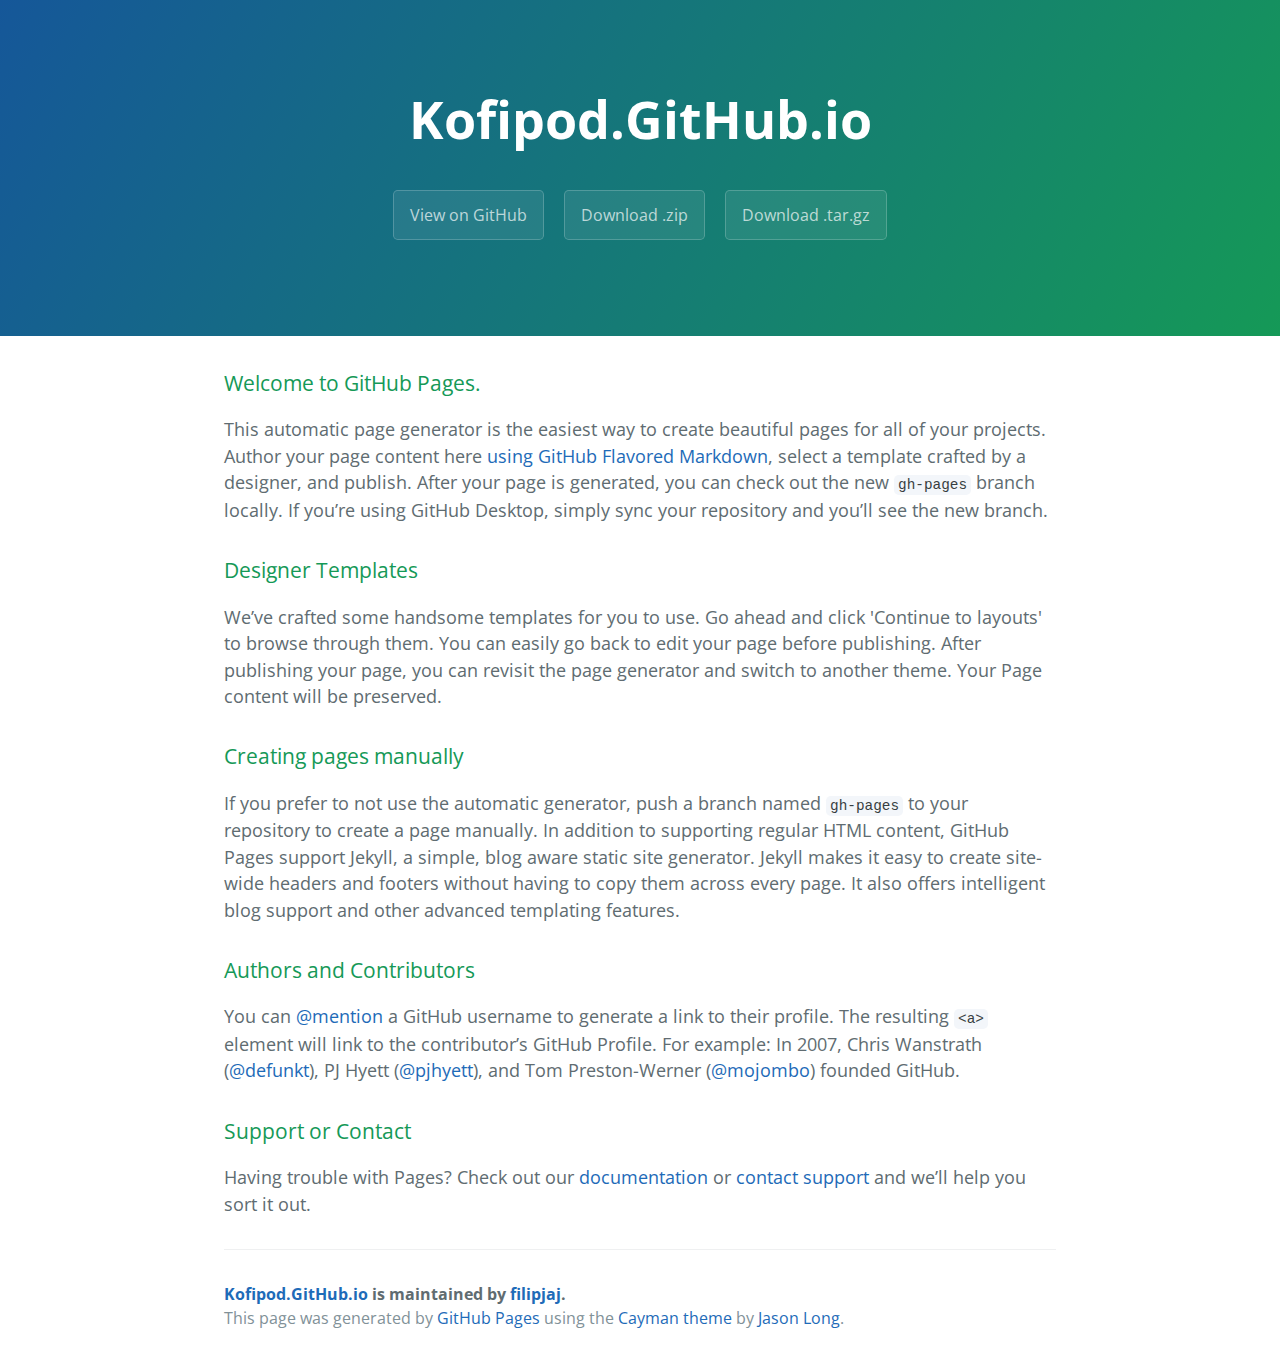
<file: index.html>
<!DOCTYPE html>
<html lang="en-us">
  <head>
    <meta charset="UTF-8">
    <title>Kofipod.GitHub.io by filipjaj</title>
    <meta name="viewport" content="width=device-width, initial-scale=1">
    <link rel="stylesheet" type="text/css" href="stylesheets/normalize.css" media="screen">
    <link href='https://fonts.googleapis.com/css?family=Open+Sans:400,700' rel='stylesheet' type='text/css'>
    <link rel="stylesheet" type="text/css" href="stylesheets/stylesheet.css" media="screen">
    <link rel="stylesheet" type="text/css" href="stylesheets/github-light.css" media="screen">
  </head>
  <body>
    <section class="page-header">
      <h1 class="project-name">Kofipod.GitHub.io</h1>
      <h2 class="project-tagline"></h2>
      <a href="https://github.com/filipjaj/kofipod.github.io" class="btn">View on GitHub</a>
      <a href="https://github.com/filipjaj/kofipod.github.io/zipball/master" class="btn">Download .zip</a>
      <a href="https://github.com/filipjaj/kofipod.github.io/tarball/master" class="btn">Download .tar.gz</a>
    </section>

    <section class="main-content">
      <h3>
<a id="welcome-to-github-pages" class="anchor" href="#welcome-to-github-pages" aria-hidden="true"><span aria-hidden="true" class="octicon octicon-link"></span></a>Welcome to GitHub Pages.</h3>

<p>This automatic page generator is the easiest way to create beautiful pages for all of your projects. Author your page content here <a href="https://guides.github.com/features/mastering-markdown/">using GitHub Flavored Markdown</a>, select a template crafted by a designer, and publish. After your page is generated, you can check out the new <code>gh-pages</code> branch locally. If you’re using GitHub Desktop, simply sync your repository and you’ll see the new branch.</p>

<h3>
<a id="designer-templates" class="anchor" href="#designer-templates" aria-hidden="true"><span aria-hidden="true" class="octicon octicon-link"></span></a>Designer Templates</h3>

<p>We’ve crafted some handsome templates for you to use. Go ahead and click 'Continue to layouts' to browse through them. You can easily go back to edit your page before publishing. After publishing your page, you can revisit the page generator and switch to another theme. Your Page content will be preserved.</p>

<h3>
<a id="creating-pages-manually" class="anchor" href="#creating-pages-manually" aria-hidden="true"><span aria-hidden="true" class="octicon octicon-link"></span></a>Creating pages manually</h3>

<p>If you prefer to not use the automatic generator, push a branch named <code>gh-pages</code> to your repository to create a page manually. In addition to supporting regular HTML content, GitHub Pages support Jekyll, a simple, blog aware static site generator. Jekyll makes it easy to create site-wide headers and footers without having to copy them across every page. It also offers intelligent blog support and other advanced templating features.</p>

<h3>
<a id="authors-and-contributors" class="anchor" href="#authors-and-contributors" aria-hidden="true"><span aria-hidden="true" class="octicon octicon-link"></span></a>Authors and Contributors</h3>

<p>You can <a href="https://help.github.com/articles/basic-writing-and-formatting-syntax/#mentioning-users-and-teams" class="user-mention">@mention</a> a GitHub username to generate a link to their profile. The resulting <code>&lt;a&gt;</code> element will link to the contributor’s GitHub Profile. For example: In 2007, Chris Wanstrath (<a href="https://github.com/defunkt" class="user-mention">@defunkt</a>), PJ Hyett (<a href="https://github.com/pjhyett" class="user-mention">@pjhyett</a>), and Tom Preston-Werner (<a href="https://github.com/mojombo" class="user-mention">@mojombo</a>) founded GitHub.</p>

<h3>
<a id="support-or-contact" class="anchor" href="#support-or-contact" aria-hidden="true"><span aria-hidden="true" class="octicon octicon-link"></span></a>Support or Contact</h3>

<p>Having trouble with Pages? Check out our <a href="https://help.github.com/pages">documentation</a> or <a href="https://github.com/contact">contact support</a> and we’ll help you sort it out.</p>

      <footer class="site-footer">
        <span class="site-footer-owner"><a href="https://github.com/filipjaj/kofipod.github.io">Kofipod.GitHub.io</a> is maintained by <a href="https://github.com/filipjaj">filipjaj</a>.</span>

        <span class="site-footer-credits">This page was generated by <a href="https://pages.github.com">GitHub Pages</a> using the <a href="https://github.com/jasonlong/cayman-theme">Cayman theme</a> by <a href="https://twitter.com/jasonlong">Jason Long</a>.</span>
      </footer>

    </section>

  
  </body>
</html>
</file>
<file: stylesheets/stylesheet.css>
* {
  box-sizing: border-box; }

body {
  padding: 0;
  margin: 0;
  font-family: "Open Sans", "Helvetica Neue", Helvetica, Arial, sans-serif;
  font-size: 16px;
  line-height: 1.5;
  color: #606c71; }

a {
  color: #1e6bb8;
  text-decoration: none; }
  a:hover {
    text-decoration: underline; }

.btn {
  display: inline-block;
  margin-bottom: 1rem;
  color: rgba(255, 255, 255, 0.7);
  background-color: rgba(255, 255, 255, 0.08);
  border-color: rgba(255, 255, 255, 0.2);
  border-style: solid;
  border-width: 1px;
  border-radius: 0.3rem;
  transition: color 0.2s, background-color 0.2s, border-color 0.2s; }
  .btn + .btn {
    margin-left: 1rem; }

.btn:hover {
  color: rgba(255, 255, 255, 0.8);
  text-decoration: none;
  background-color: rgba(255, 255, 255, 0.2);
  border-color: rgba(255, 255, 255, 0.3); }

@media screen and (min-width: 64em) {
  .btn {
    padding: 0.75rem 1rem; } }

@media screen and (min-width: 42em) and (max-width: 64em) {
  .btn {
    padding: 0.6rem 0.9rem;
    font-size: 0.9rem; } }

@media screen and (max-width: 42em) {
  .btn {
    display: block;
    width: 100%;
    padding: 0.75rem;
    font-size: 0.9rem; }
    .btn + .btn {
      margin-top: 1rem;
      margin-left: 0; } }

.page-header {
  color: #fff;
  text-align: center;
  background-color: #159957;
  background-image: linear-gradient(120deg, #155799, #159957); }

@media screen and (min-width: 64em) {
  .page-header {
    padding: 5rem 6rem; } }

@media screen and (min-width: 42em) and (max-width: 64em) {
  .page-header {
    padding: 3rem 4rem; } }

@media screen and (max-width: 42em) {
  .page-header {
    padding: 2rem 1rem; } }

.project-name {
  margin-top: 0;
  margin-bottom: 0.1rem; }

@media screen and (min-width: 64em) {
  .project-name {
    font-size: 3.25rem; } }

@media screen and (min-width: 42em) and (max-width: 64em) {
  .project-name {
    font-size: 2.25rem; } }

@media screen and (max-width: 42em) {
  .project-name {
    font-size: 1.75rem; } }

.project-tagline {
  margin-bottom: 2rem;
  font-weight: normal;
  opacity: 0.7; }

@media screen and (min-width: 64em) {
  .project-tagline {
    font-size: 1.25rem; } }

@media screen and (min-width: 42em) and (max-width: 64em) {
  .project-tagline {
    font-size: 1.15rem; } }

@media screen and (max-width: 42em) {
  .project-tagline {
    font-size: 1rem; } }

.main-content :first-child {
  margin-top: 0; }
.main-content img {
  max-width: 100%; }
.main-content h1, .main-content h2, .main-content h3, .main-content h4, .main-content h5, .main-content h6 {
  margin-top: 2rem;
  margin-bottom: 1rem;
  font-weight: normal;
  color: #159957; }
.main-content p {
  margin-bottom: 1em; }
.main-content code {
  padding: 2px 4px;
  font-family: Consolas, "Liberation Mono", Menlo, Courier, monospace;
  font-size: 0.9rem;
  color: #383e41;
  background-color: #f3f6fa;
  border-radius: 0.3rem; }
.main-content pre {
  padding: 0.8rem;
  margin-top: 0;
  margin-bottom: 1rem;
  font: 1rem Consolas, "Liberation Mono", Menlo, Courier, monospace;
  color: #567482;
  word-wrap: normal;
  background-color: #f3f6fa;
  border: solid 1px #dce6f0;
  border-radius: 0.3rem; }
  .main-content pre > code {
    padding: 0;
    margin: 0;
    font-size: 0.9rem;
    color: #567482;
    word-break: normal;
    white-space: pre;
    background: transparent;
    border: 0; }
.main-content .highlight {
  margin-bottom: 1rem; }
  .main-content .highlight pre {
    margin-bottom: 0;
    word-break: normal; }
.main-content .highlight pre, .main-content pre {
  padding: 0.8rem;
  overflow: auto;
  font-size: 0.9rem;
  line-height: 1.45;
  border-radius: 0.3rem; }
.main-content pre code, .main-content pre tt {
  display: inline;
  max-width: initial;
  padding: 0;
  margin: 0;
  overflow: initial;
  line-height: inherit;
  word-wrap: normal;
  background-color: transparent;
  border: 0; }
  .main-content pre code:before, .main-content pre code:after, .main-content pre tt:before, .main-content pre tt:after {
    content: normal; }
.main-content ul, .main-content ol {
  margin-top: 0; }
.main-content blockquote {
  padding: 0 1rem;
  margin-left: 0;
  color: #819198;
  border-left: 0.3rem solid #dce6f0; }
  .main-content blockquote > :first-child {
    margin-top: 0; }
  .main-content blockquote > :last-child {
    margin-bottom: 0; }
.main-content table {
  display: block;
  width: 100%;
  overflow: auto;
  word-break: normal;
  word-break: keep-all; }
  .main-content table th {
    font-weight: bold; }
  .main-content table th, .main-content table td {
    padding: 0.5rem 1rem;
    border: 1px solid #e9ebec; }
.main-content dl {
  padding: 0; }
  .main-content dl dt {
    padding: 0;
    margin-top: 1rem;
    font-size: 1rem;
    font-weight: bold; }
  .main-content dl dd {
    padding: 0;
    margin-bottom: 1rem; }
.main-content hr {
  height: 2px;
  padding: 0;
  margin: 1rem 0;
  background-color: #eff0f1;
  border: 0; }

@media screen and (min-width: 64em) {
  .main-content {
    max-width: 64rem;
    padding: 2rem 6rem;
    margin: 0 auto;
    font-size: 1.1rem; } }

@media screen and (min-width: 42em) and (max-width: 64em) {
  .main-content {
    padding: 2rem 4rem;
    font-size: 1.1rem; } }

@media screen and (max-width: 42em) {
  .main-content {
    padding: 2rem 1rem;
    font-size: 1rem; } }

.site-footer {
  padding-top: 2rem;
  margin-top: 2rem;
  border-top: solid 1px #eff0f1; }

.site-footer-owner {
  display: block;
  font-weight: bold; }

.site-footer-credits {
  color: #819198; }

@media screen and (min-width: 64em) {
  .site-footer {
    font-size: 1rem; } }

@media screen and (min-width: 42em) and (max-width: 64em) {
  .site-footer {
    font-size: 1rem; } }

@media screen and (max-width: 42em) {
  .site-footer {
    font-size: 0.9rem; } }
</file>
<file: stylesheets/github-light.css>
/*
The MIT License (MIT)

Copyright (c) 2015 GitHub, Inc.

Permission is hereby granted, free of charge, to any person obtaining a copy
of this software and associated documentation files (the "Software"), to deal
in the Software without restriction, including without limitation the rights
to use, copy, modify, merge, publish, distribute, sublicense, and/or sell
copies of the Software, and to permit persons to whom the Software is
furnished to do so, subject to the following conditions:

The above copyright notice and this permission notice shall be included in all
copies or substantial portions of the Software.

THE SOFTWARE IS PROVIDED "AS IS", WITHOUT WARRANTY OF ANY KIND, EXPRESS OR
IMPLIED, INCLUDING BUT NOT LIMITED TO THE WARRANTIES OF MERCHANTABILITY,
FITNESS FOR A PARTICULAR PURPOSE AND NONINFRINGEMENT. IN NO EVENT SHALL THE
AUTHORS OR COPYRIGHT HOLDERS BE LIABLE FOR ANY CLAIM, DAMAGES OR OTHER
LIABILITY, WHETHER IN AN ACTION OF CONTRACT, TORT OR OTHERWISE, ARISING FROM,
OUT OF OR IN CONNECTION WITH THE SOFTWARE OR THE USE OR OTHER DEALINGS IN THE
SOFTWARE.

*/

.pl-c /* comment */ {
  color: #969896;
}

.pl-c1      /* constant, markup.raw, meta.diff.header, meta.module-reference, meta.property-name, support, support.constant, support.variable, variable.other.constant */,
.pl-s .pl-v /* string variable */ {
  color: #0086b3;
}

.pl-e  /* entity */,
.pl-en /* entity.name */ {
  color: #795da3;
}

.pl-s .pl-s1 /* string source */,
.pl-smi      /* storage.modifier.import, storage.modifier.package, storage.type.java, variable.other, variable.parameter.function */ {
  color: #333;
}

.pl-ent /* entity.name.tag */ {
  color: #63a35c;
}

.pl-k /* keyword, storage, storage.type */ {
  color: #a71d5d;
}

.pl-pds              /* punctuation.definition.string, string.regexp.character-class */,
.pl-s                /* string */,
.pl-s .pl-pse .pl-s1 /* string punctuation.section.embedded source */,
.pl-sr               /* string.regexp */,
.pl-sr .pl-cce       /* string.regexp constant.character.escape */,
.pl-sr .pl-sra       /* string.regexp string.regexp.arbitrary-repitition */,
.pl-sr .pl-sre       /* string.regexp source.ruby.embedded */ {
  color: #183691;
}

.pl-v /* variable */ {
  color: #ed6a43;
}

.pl-id /* invalid.deprecated */ {
  color: #b52a1d;
}

.pl-ii /* invalid.illegal */ {
  background-color: #b52a1d;
  color: #f8f8f8;
}

.pl-sr .pl-cce /* string.regexp constant.character.escape */ {
  color: #63a35c;
  font-weight: bold;
}

.pl-ml /* markup.list */ {
  color: #693a17;
}

.pl-mh        /* markup.heading */,
.pl-mh .pl-en /* markup.heading entity.name */,
.pl-ms        /* meta.separator */ {
  color: #1d3e81;
  font-weight: bold;
}

.pl-mq /* markup.quote */ {
  color: #008080;
}

.pl-mi /* markup.italic */ {
  color: #333;
  font-style: italic;
}

.pl-mb /* markup.bold */ {
  color: #333;
  font-weight: bold;
}

.pl-md /* markup.deleted, meta.diff.header.from-file */ {
  background-color: #ffecec;
  color: #bd2c00;
}

.pl-mi1 /* markup.inserted, meta.diff.header.to-file */ {
  background-color: #eaffea;
  color: #55a532;
}

.pl-mdr /* meta.diff.range */ {
  color: #795da3;
  font-weight: bold;
}

.pl-mo /* meta.output */ {
  color: #1d3e81;
}
</file>
